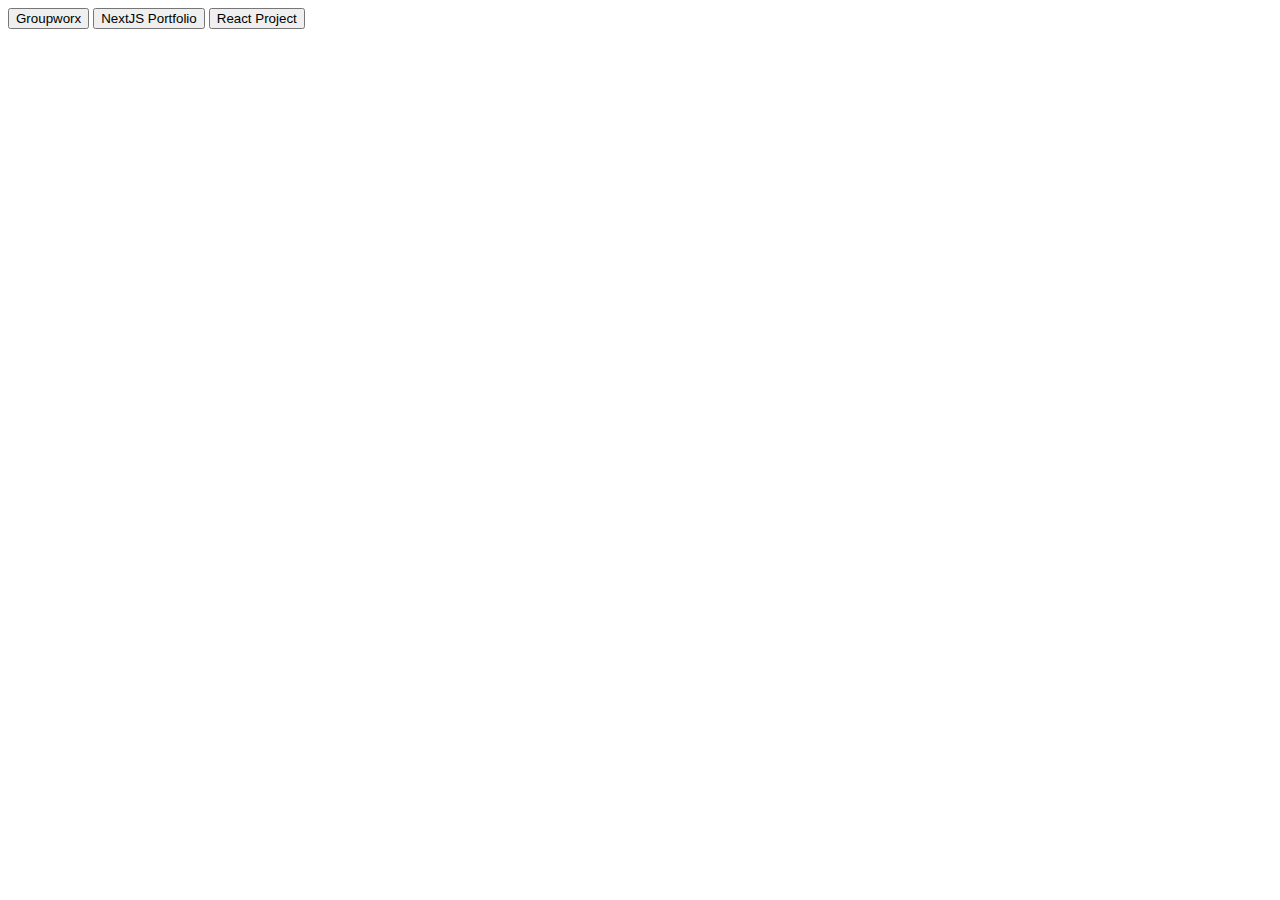
<file: component-test.html>
<!DOCTYPE html>
<html lang="en">
<head>
<meta charset="UTF-8">
<meta name="viewport" content="width=device-width, initial-scale=1.0">
<title>Toggle Divs on Button Click</title>
<style>
    .featured-showcase {
        display: none; /* Hide all divs by default */
    }

    .comp-container {
        margin: 0 auto;
        display: flex;
        width: 60%;
        height: auto;

    }

    .comp-img img {
        width: 300px;
        height: auto;
    }
</style>
</head>
<body>

<div class="featured-container">
    <div class="featured-line">
        <div class="featured-buttons">
            <button onclick="showDiv(0)">Groupworx</button>
            <button onclick="showDiv(1)">NextJS Portfolio</button>
            <button onclick="showDiv(2)">React Project</button>
        </div>
    </div>
    <div class="featured-showcase">
        <div class="comp-container">
        <div class="comp-img">
            <img src="img/celesyard.jpg" alt="image of comp">
        </div>
        <div class="text-content">
            <h1>Hello World</h1>
            <p>Content goes here, this is ontent goes hereontent goes hereontent goes here
            ontent goes hereontent goes hereontent goes hereontent goes here.
            </p>
        </div>
     </div>
    </div>
    <div class="featured-showcase">2</div>
    <div class="featured-showcase">3</div>
</div>

<script>
    var currentVisibleIndex = null;

    function showDiv(index) {
        // Get all showcase divs
        var showcaseDivs = document.querySelectorAll('.featured-showcase');
        
        // Hide the currently visible div
        if (currentVisibleIndex !== null) {
            showcaseDivs[currentVisibleIndex].style.display = 'none';
        }
        
        // Show the clicked showcase div
        showcaseDivs[index].style.display = 'block';
        
        // Update the currentVisibleIndex
        currentVisibleIndex = index;
    }
</script>

</body>
</html>
</file>
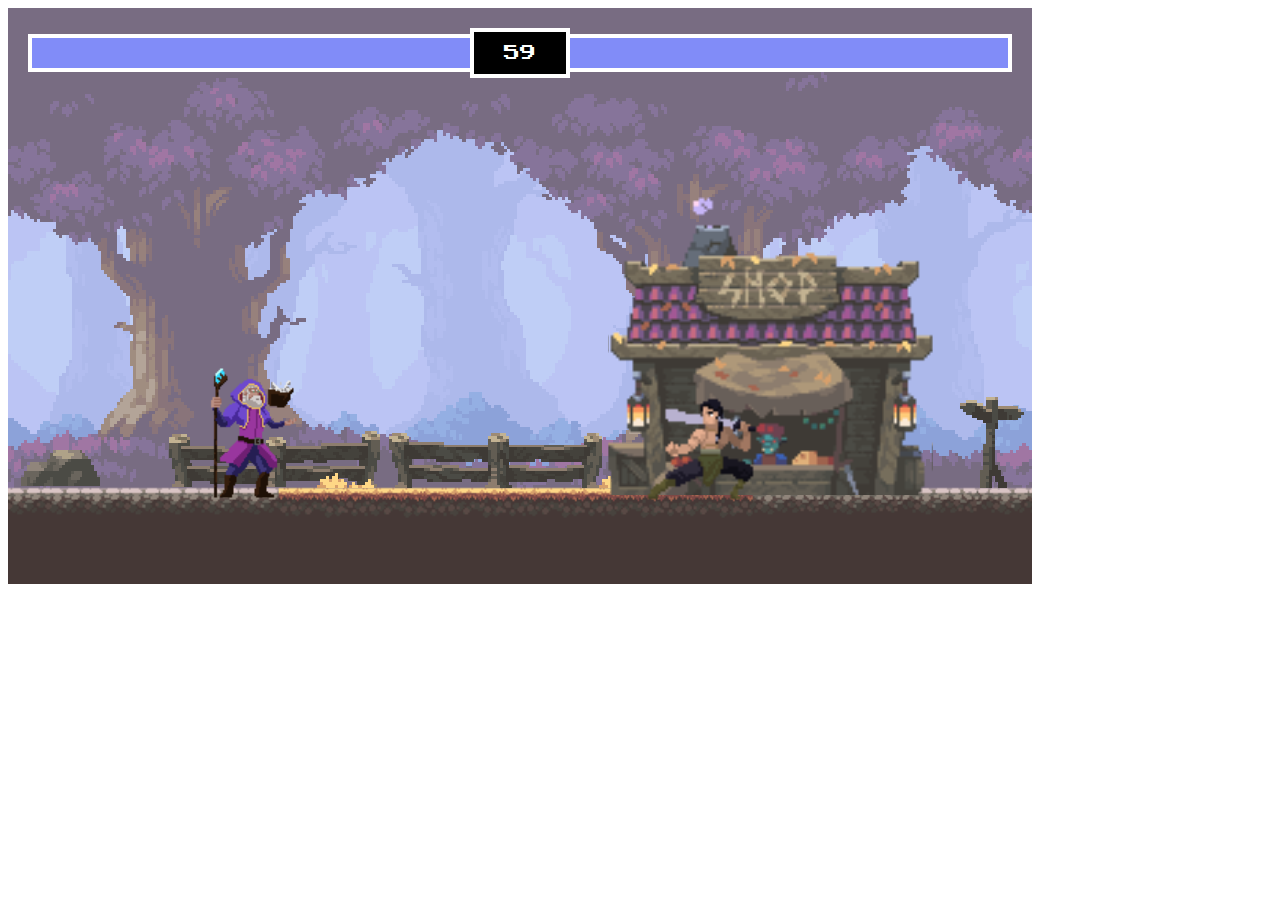
<file: ehud.html>
<head>
  <link rel="preconnect" href="https://fonts.googleapis.com" />
  <link rel="preconnect" href="https://fonts.gstatic.com" crossorigin />
  <link href="https://fonts.googleapis.com/css2?family=Press+Start+2P&display=swap" rel="stylesheet" />
  <style>
    * {
      box-sizing: border-box;
      font-family: 'Press Start 2P', cursive;
    }
  </style>
</head>
    <!-- Ehud is the leader of the 700 lefthanded people in the Benjamites, Benjamites means Sons of the righthanded, 
         the 700 was the only lefthanded people after Ehud forced all the soldiers to become lefthanded.
         it makes the percetage of 6.66 percent of the population, it was 700 from 4500 men, I'm Christian, 
         but I believe in a real dragon and a real miracle of a parting sea rather than a virus and nations at war -->
<body>

  <!-- red container div -->
  <div style="position: relative; display: inline-block">
    <!-- smaller red container div -->
    <div style="
        position: absolute;
        display: flex;
        width: 100%;
        align-items: center;
        padding: 20px;
      ">
      <!-- player health -->
      <div style="
          position: relative;
          width: 100%;
          display: flex;
          justify-content: flex-end;
          border-top: 4px solid white;
          border-left: 4px solid white;
          border-bottom: 4px solid white;
        ">
        <div style="background-color: red; height: 30px; width: 100%"></div>
        <div id="playerHealth" style="
            position: absolute;
            background: #818cf8;
            top: 0;
            right: 0;
            bottom: 0;
            width: 100%;
          "></div>
      </div>

      <!-- timer -->
      <div id="timer" style="
          background-color: black;
          width: 100px;
          height: 50px;
          flex-shrink: 0;
          display: flex;
          align-items: center;
          justify-content: center;
          color: white;
          border: 4px solid white;
        ">
        10
      </div>
      <!-- enemy health -->
      <div style="
          position: relative;
          width: 100%;
          border-top: 4px solid white;
          border-bottom: 4px solid white;
          border-right: 4px solid white;
        ">
        <div style="background-color: red; height: 30px"></div>
        <div id="enemyHealth" style="
            position: absolute;
            background: #818cf8;
            top: 0;
            right: 0;
            bottom: 0;
            left: 0;
          "></div>
      </div>
      <div></div>
    </div>
    <div id="displayText" style="
        position: absolute;
        color: white;
        align-items: center;
        justify-content: center;
        top: 0;
        right: 0;
        bottom: 0;
        left: 0;
        display: none;
      ">
      Tie
    </div>
    <div id="displayButton" style="
      position: absolute;
      color: white;
      
     
      align-items: center;
      justify-content: center;
  
      top: 510;
      right: 0;
      bottom: 0;
      left: 0;
      display: none;
    ">
      <button type="button" onClick="refreshPage()">Restart Game</button>
    </div>
    <canvas></canvas>
  </div>
  <script>
    function refreshPage() {
      window.location.reload();
    }
  </script>
  <script src="https://cdnjs.cloudflare.com/ajax/libs/gsap/3.9.1/gsap.min.js"
    integrity="sha512-H6cPm97FAsgIKmlBA4s774vqoN24V5gSQL4yBTDOY2su2DeXZVhQPxFK4P6GPdnZqM9fg1G3cMv5wD7e6cFLZQ=="
    crossorigin="anonymous" referrerpolicy="no-referrer"></script>
  <script src="js/utils.js"></script>
  <script src="js/classes.js"></script>
  <script src="index.js"></script>
</body>
</file>
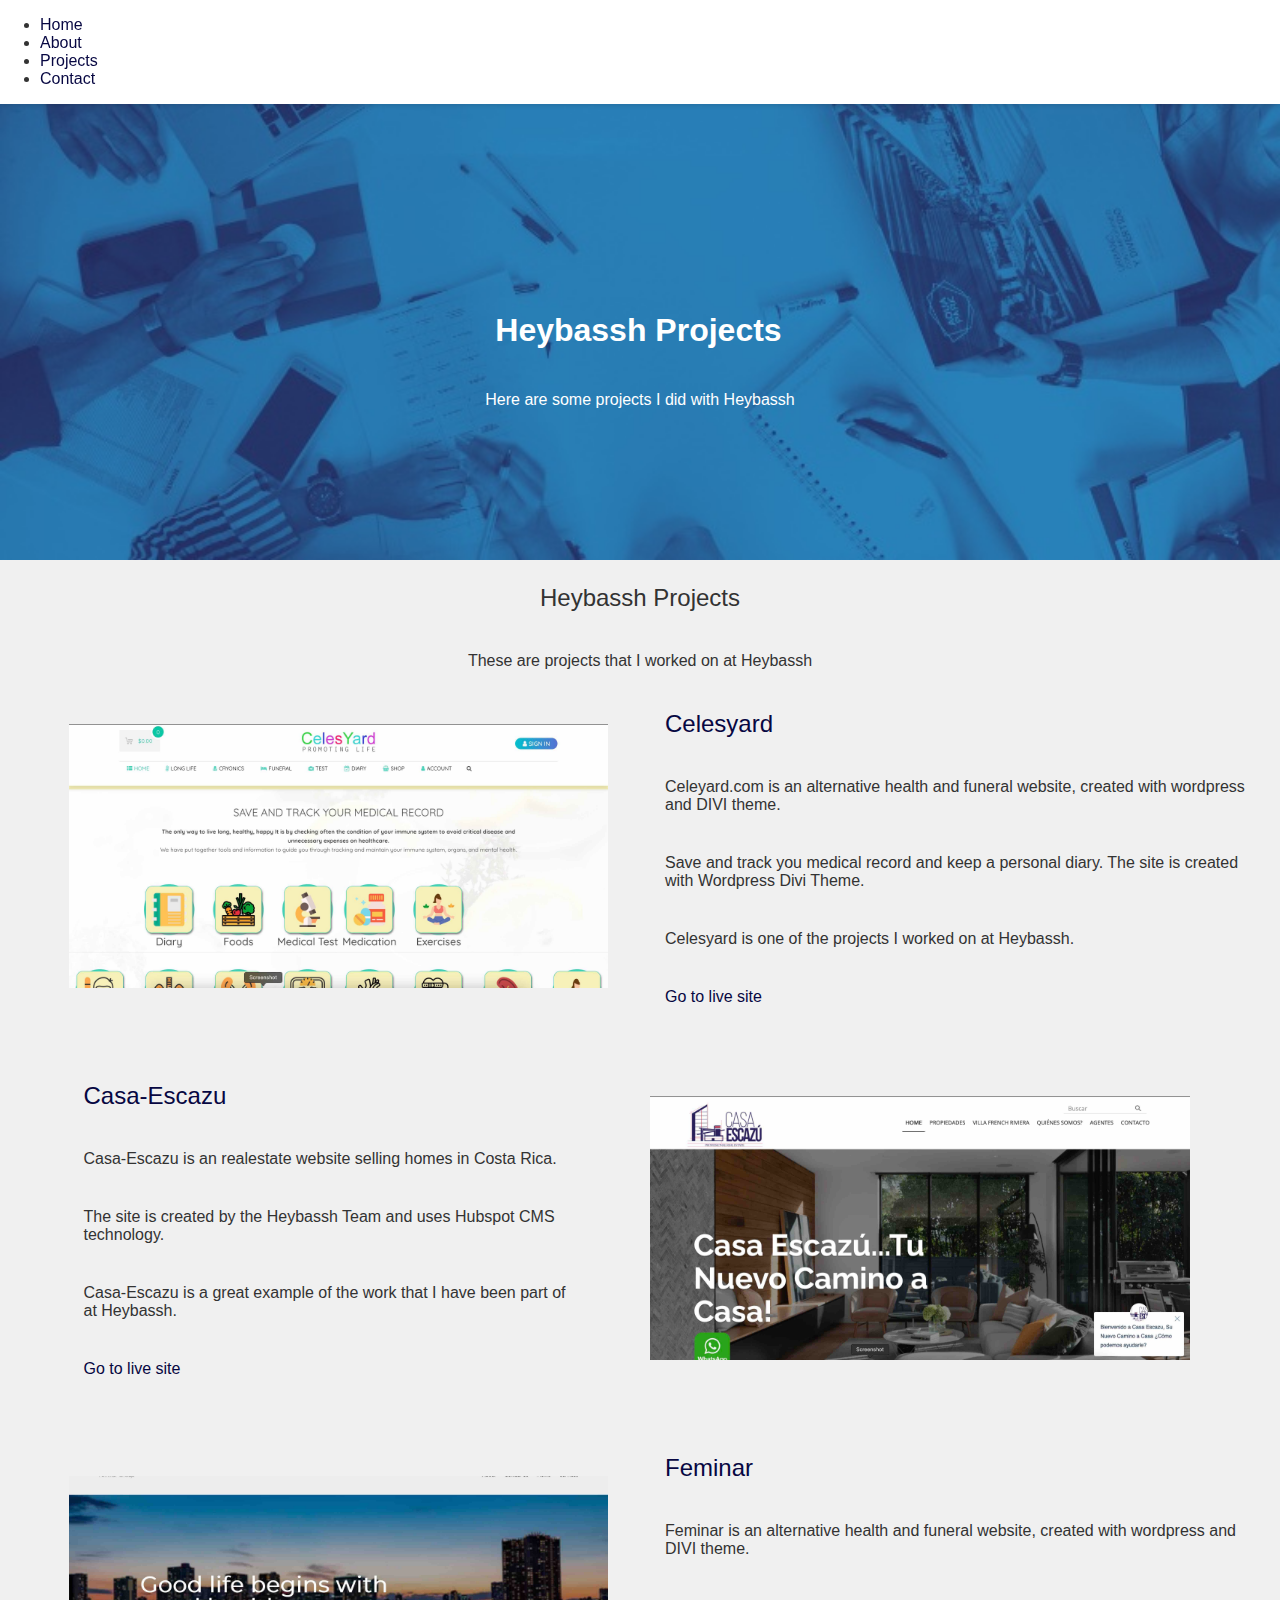
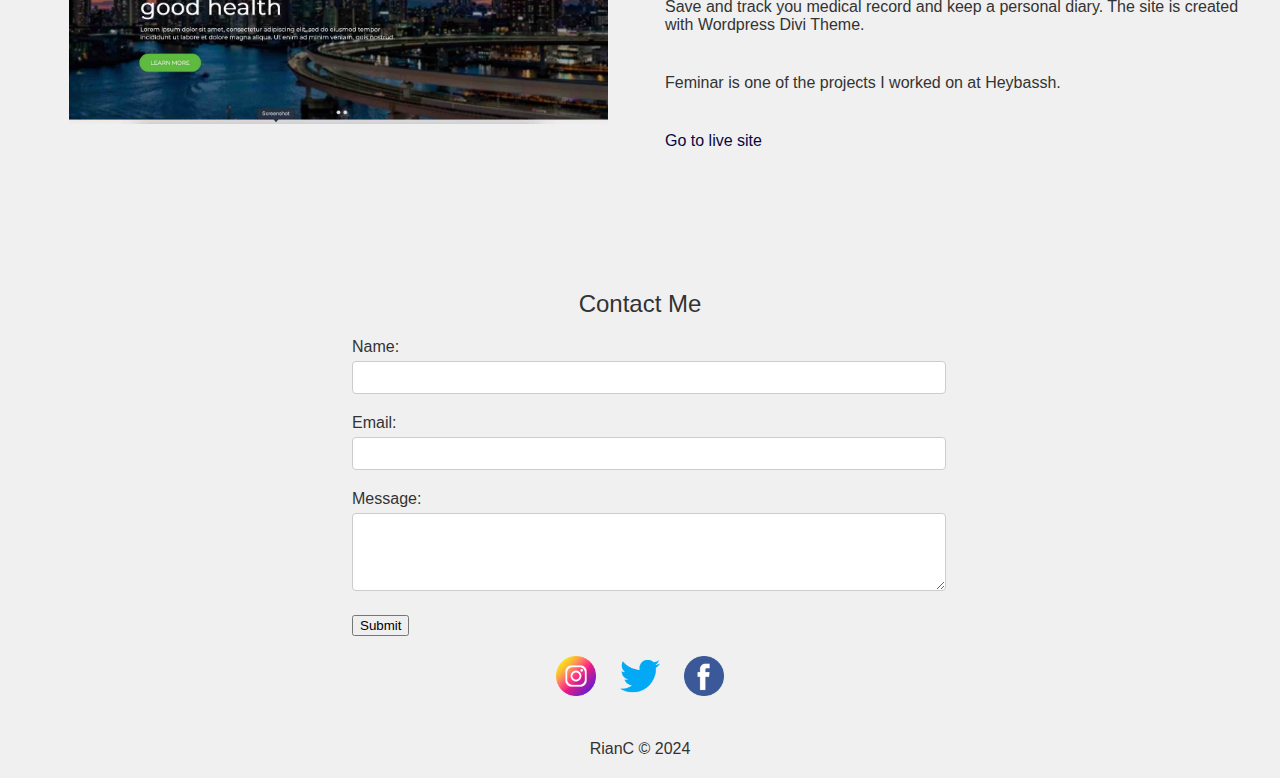
<file: heybassh.html>
<!DOCTYPE html>
<html lang="en">
<head>
<meta charset="UTF-8">
<meta name="viewport" content="width=device-width, initial-scale=1.0">
<link rel="shortcut icon" type="image/jpeg" href="img/favicon.jpeg">
<link rel="stylesheet" href="stylesheet.css">
<title>Portfolio of Rian</title>
</head>
<body>

<div class="navbar1">
    <ul>
        <li><a href="index.html">Home</a></li>
        <li><a href="aboutme.html">About</a></li>
        <li><a href="projects.html">Projects</a></li>
        <li><a href="contactme.html">Contact</a></li>
    </ul>
</div>
<div><img class="contact-img" src="img/projects.jpg" alt="projects image top"></div>
<div class="overlay-text">
    <h1>Heybassh Projects</h1>
    <p>Here are some projects I did with Heybassh</p>
  </div>

  <div><h2>Heybassh Projects</h2>
    <p>These are projects that I worked on at Heybassh</p>
    </div>
  <div class="container-centered">
<div class="container-heybassh">
    <div><img class="img-size" src="img/celesyard.jpg"></div>
    <div>
        <h2 class="align-left">
            <a href="https://celesyard.com/"> Celesyard </a>
       </h2>
       <p class="align-left">
        Celeyard.com is an alternative health and funeral website, created with wordpress and DIVI theme.
       </p>
       <p class="align-left">
        Save and track you medical record and keep a personal diary. The site is created with Wordpress Divi Theme.
       </p>
       <p class="align-left">
        Celesyard is one of the projects I worked on at Heybassh.
       </p>

   <p class="align-left"><a href="https://celesyard.com/">Go to live site</a></p></div>
</div>
</div>
<br>
<br>
<div class="container-centered">
    <div class="container-heybassh">
      
        <div>
            <h2 class="align-left1">
                <a href="https://www.casaescazu.com/"> Casa-Escazu </a>
           </h2>
           <p class="align-left1">
            Casa-Escazu is an realestate website selling homes in Costa Rica.
           </p>
           <p class="align-left1">
            The site is created by the Heybassh Team and uses Hubspot CMS technology.
           </p>
           <p class="align-left1">
            Casa-Escazu is a great example of the work that I have been part of at Heybassh.
           </p>
    
       <p class="align-left1"><a href="https://www.casaescazu.com/">Go to live site</a></p></div>
       <div><img class="img-size1" src="img/casa.jpg"></div>
    </div>
    </div>
<br>
<br>
    <div class="container-centered">
        <div class="container-heybassh">
            <div><img class="img-size" src="img/feminar.jpg"></div>
            <div>
                <h2 class="align-left">
                    <a href="https://feminar.lwacorporate.com/"> Feminar </a>
               </h2>
               <p class="align-left">
                Feminar is an alternative health and funeral website, created with wordpress and DIVI theme.
               </p>
               <p class="align-left">
                Save and track you medical record and keep a personal diary. The site is created with Wordpress Divi Theme.
               </p>
               <p class="align-left">
                Feminar is one of the projects I worked on at Heybassh.
               </p>
        
           <p class="align-left"><a href="https://feminar.lwacorporate.com/">Go to live site</a></p></div>
        </div>
        </div>

<div class="container-ct-form">

<div class="portfolio-container-form">
    <div class="container-heading">
        <h2>Contact Me</h2>
    </div>
    <div class="container-form">
        <form action="https://formspree.io/f/xeqwkvja" method="POST">
            <div class="form-group">
                <label for="name">Name:</label>
                <input type="text" id="name" name="name" required>
            </div>
            <div class="form-group">
                <label for="email">Email:</label>
                <input type="email" id="email" name="email" required>
            </div>
            <div class="form-group">
                <label for="message">Message:</label>
                <textarea id="message" name="message" rows="4" required></textarea>
            </div>
            <button type="submit">Submit</button>
        </form>
    </div>


</div>
</div>


<div class="footer-basic">
    <footer>
      <div class="social">
            <a href="https://www.instagram.com/?hl=en" target="_blank"><img class="social-icons" src="img/instagram.png"></a>
            <a href="https://twitter.com" target="_blank"><img class="social-icons" src="img/twitter.png"></a>
            <a href="https://www.facebook.com/" target="_blank"><img class="social-icons" src="img/facebook.png"></a>
        </div>
    
      <p class="copyright">RianC © 2024</p>
    </footer>
  </div>


</body>
</html>
</file>
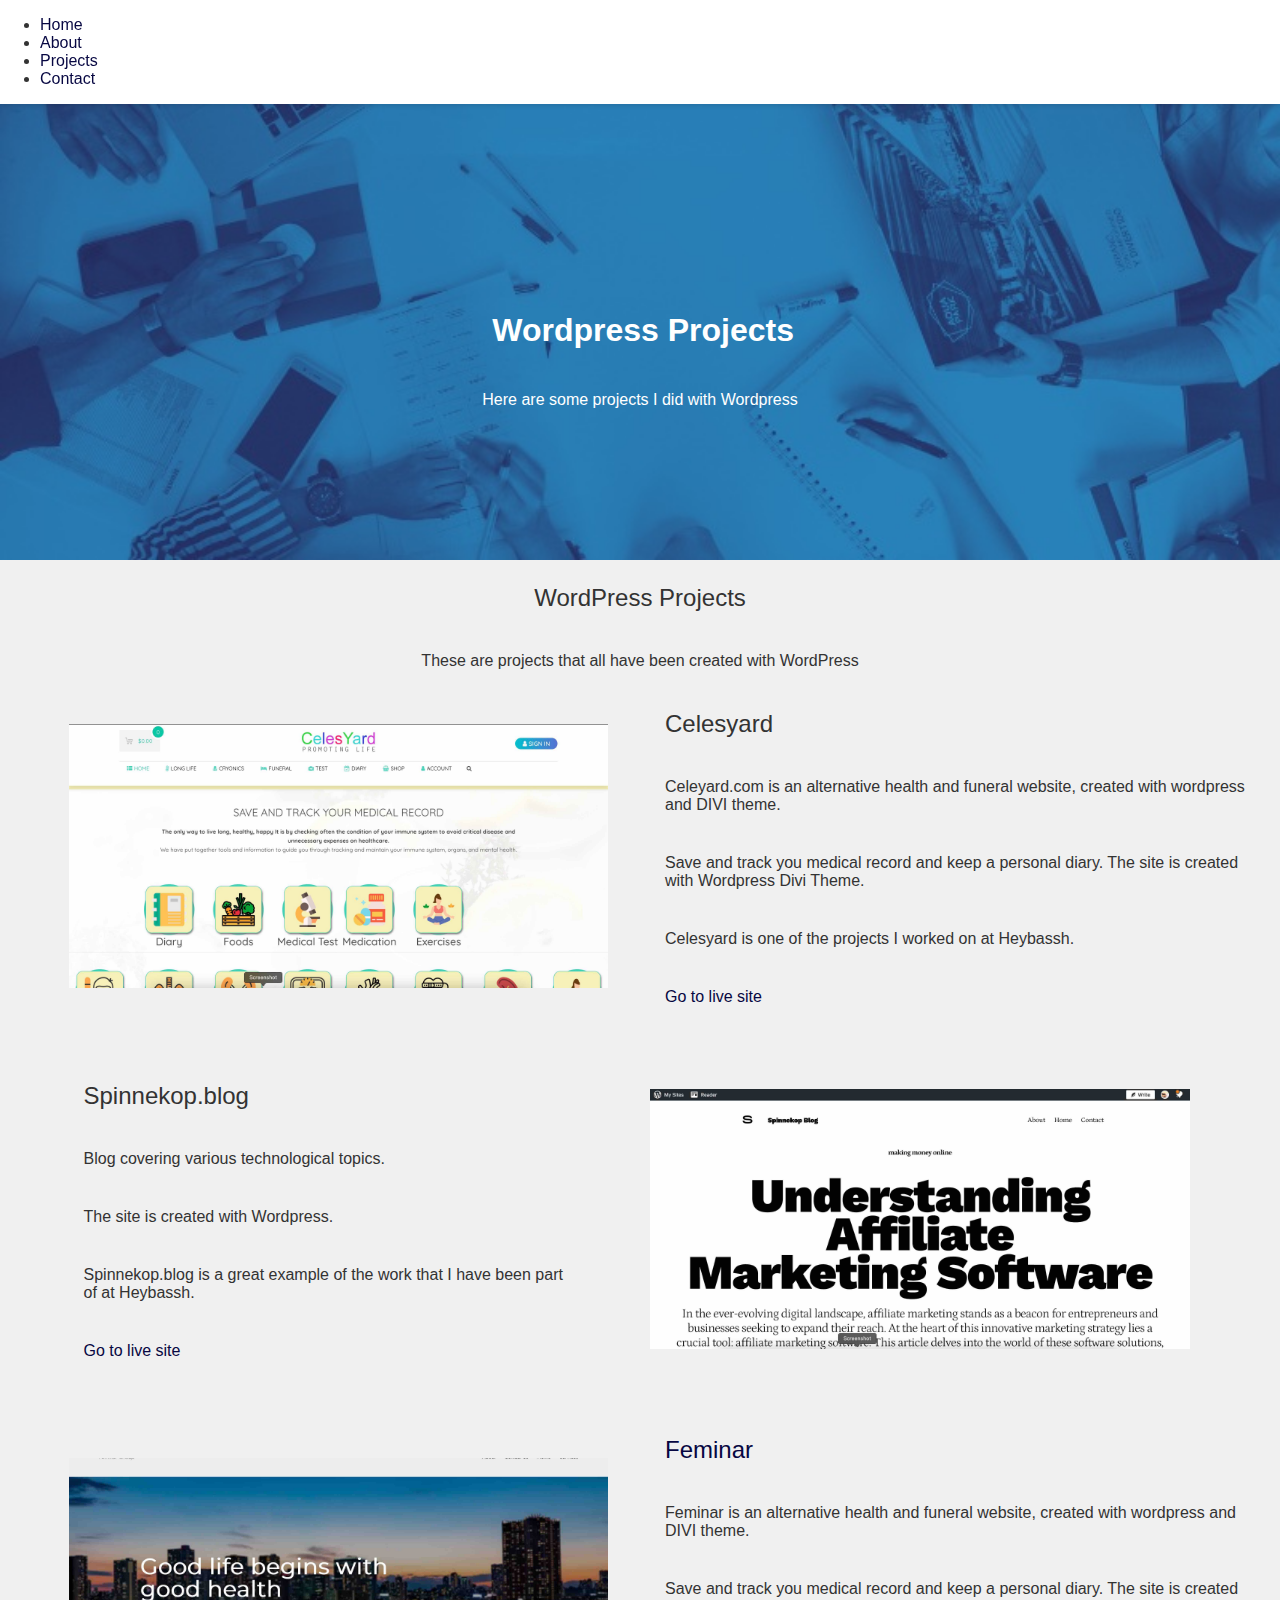
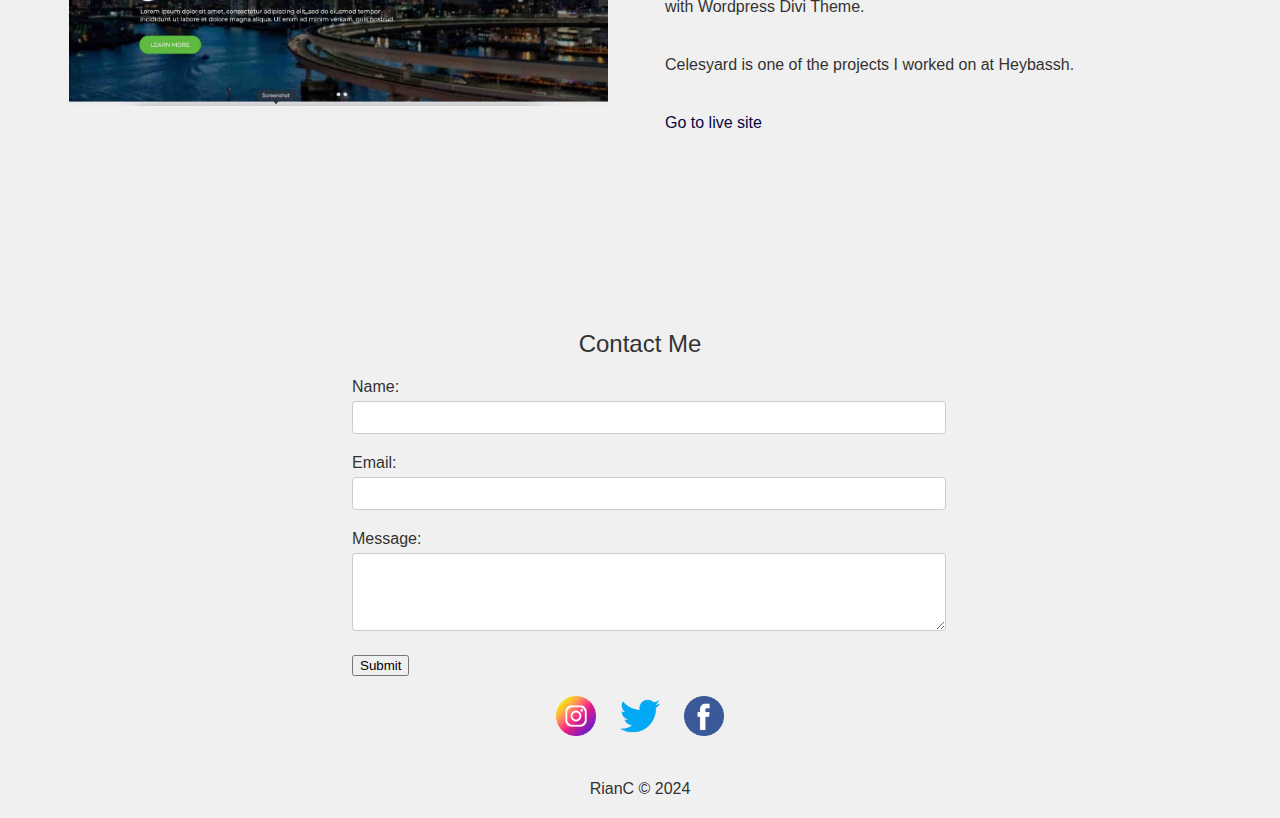
<file: wordpress.html>
<!DOCTYPE html>
<html lang="en">
<head>
<meta charset="UTF-8">
<meta name="viewport" content="width=device-width, initial-scale=1.0">
<link rel="shortcut icon" type="image/jpeg" href="img/favicon.jpeg">
<link rel="stylesheet" href="stylesheet.css">
<title>Portfolio of Rian</title>
</head>
<body>

<div class="navbar1">
    <ul>
        <li><a href="index.html">Home</a></li>
        <li><a href="aboutme.html">About</a></li>
        <li><a href="projects.html">Projects</a></li>
        <li><a href="contactme.html">Contact</a></li>
    </ul>
</div>
<div><img class="contact-img" src="img/projects.jpg" alt="projects image top"></div>
<div class="overlay-text">
    <h1>Wordpress Projects</h1>
    <p>Here are some projects I did with Wordpress</p>
  </div>

  <div><h2>WordPress Projects</h2>
<p>These are projects that all have been created with WordPress</p>
</div>
  <div class="container-centered">
<div class="container-heybassh">
    <a href="https://celesyard.com/"> <div><img class="img-size" src="img/celesyard.jpg"></div></a>
    <div>
        <h2 class="align-left">
            Celesyard
       </h2>
       <p class="align-left">
        Celeyard.com is an alternative health and funeral website, created with wordpress and DIVI theme.
       </p>
       <p class="align-left">
        Save and track you medical record and keep a personal diary. The site is created with Wordpress Divi Theme.
       </p>
       <p class="align-left">
        Celesyard is one of the projects I worked on at Heybassh.
       </p>

   <p class="align-left"><a href="https://celesyard.com/">Go to live site</a></p></div>
</div>
</div>
<br>
<br>
<div class="container-centered">
    <div class="container-heybassh">
      
        <div>
            <h2 class="align-left1">
                Spinnekop.blog
           </h2>
           <p class="align-left1">
            Blog covering various technological topics.
           </p>
           <p class="align-left1">
            The site is created with Wordpress.
           </p>
           <p class="align-left1">
            Spinnekop.blog is a great example of the work that I have been part of at Heybassh.
           </p>
    
       <p class="align-left1"><a href="https://spinnekopdotblog.wordpress.com/">Go to live site</a></p></div>
       <a href="https://spinnekopdotblog.wordpress.com/"><div><img class="img-size1" src="img/spinnekop.jpg"></div></a>
    </div>
    </div>
<br>
<br>
    <div class="container-centered">
        <div class="container-heybassh">
            <a href="https://feminar.lwacorporate.com/"> <div><img class="img-size" src="img/feminar.jpg"></div></a>
            <div>
                <h2 class="align-left">
                   <a href="https://feminar.lwacorporate.com/">Feminar</a> 
               </h2>
               <p class="align-left">
                Feminar is an alternative health and funeral website, created with wordpress and DIVI theme.
               </p>
               <p class="align-left">
                Save and track you medical record and keep a personal diary. The site is created with Wordpress Divi Theme.
               </p>
               <p class="align-left">
                Celesyard is one of the projects I worked on at Heybassh.
               </p>
        
           <p class="align-left"><a href="https://feminar.lwacorporate.com/">Go to live site</a></p></div>
        </div>
        </div>

<div class="container-ct-form">

<br>

<div class="portfolio-container-form">
    <div class="container-heading">
        <h2>Contact Me</h2>
    </div>
    <div class="container-form">
        <form action="https://formspree.io/f/xeqwkvja" method="POST">
            <div class="form-group">
                <label for="name">Name:</label>
                <input type="text" id="name" name="name" required>
            </div>
            <div class="form-group">
                <label for="email">Email:</label>
                <input type="email" id="email" name="email" required>
            </div>
            <div class="form-group">
                <label for="message">Message:</label>
                <textarea id="message" name="message" rows="4" required></textarea>
            </div>
            <button type="submit">Submit</button>
        </form>
    </div>


</div>
</div>


<div class="footer-basic">
    <footer>
      <div class="social">
            <a href="https://www.instagram.com/?hl=en" target="_blank"><img class="social-icons" src="img/instagram.png"></a>
            <a href="https://twitter.com" target="_blank"><img class="social-icons" src="img/twitter.png"></a>
            <a href="https://www.facebook.com/" target="_blank"><img class="social-icons" src="img/facebook.png"></a>
        </div>
    
      <p class="copyright">RianC © 2024</p>
    </footer>
  </div>


</body>
</html>
</file>
<file: stylesheet.css>
/* Reset default browser styles */
body {
    font-family: "Poppins", sans-serif;
    color:#333;
    background-color: #f0f0f0;
    margin: 0;
    padding: 0;
}



/* Styles for the typing animation */
#typing-text {
    font-family: "Poppins", sans-serif;
    font-stretch: expanded;
    font-weight: 100;
    font-size: 39px;
    opacity: 0;
}

/* Navbar styles */
.navbar {
    position: fixed;
    /* Fixed position at the top */
    top: 0;
    left: 0;
    width: 100%;
    background-color: #ffffff;
    box-shadow: 0 2px 4px rgba(0, 0, 0, 0.1);
    z-index: 1000;
    opacity: 0;
    transition: opacity 0.5s ease-in-out;
}

.navbar ul {
    font-family: "Poppins", sans-serif;
    font-stretch: expanded;
    font-weight: 100;
    display: flex;
    justify-content: center;
    list-style-type: none;
    padding: 0;
}

.navbar.visible {
    opacity: 1;
}

.navbar1 {
    position: fixed;
    /* Fixed position at the top */
    top: 0;
    left: 0;
    width: 100%;
    background-color: #ffffff;
    box-shadow: 0 2px 4px rgba(0, 0, 0, 0.1);
    z-index: 1000;
    opacity: 1;
    margin-bottom: 40px;
}

.navbar li {
    margin: 0 10px;
}
.navbar a {
    font-family: "Poppins", sans-serif;
    font-stretch: expanded;
    font-weight: 100;
    text-decoration: none;
    color: #333;
    font-size: 18px;
    margin: 0;
    padding: 10px;
    position: relative; /* Add position relative */
}
.navbar a {
    font-family: "Poppins", sans-serif;
    font-stretch: expanded;
    font-weight: 100;
    text-decoration: none;
    color: #333;
    font-size: 18px;
    margin: 0;
    padding: 10px;
    position: relative; /* Add position relative */
    overflow: hidden; /* Hide overflow */
}

.navbar a:hover {
    color: white;
    text-decoration: none;
}

.navbar a::after {
    content: "";
    position: absolute;
    bottom: 0;
    left: 0;
    width: 0; /* Initially set width to 0 */
    height: 100%;
    background-color: #8B0000;
    z-index: -1; /* Ensure the pseudo-element is behind the text */
    transition: width 0.3s ease; /* Add transition effect */
}

.navbar a:hover::after {
    width: calc(100% - 5px); /* Expand the background color on hover */
}

/* Add this to your stylesheet.css file */

.container {
    display: flex;
    justify-content: center;
    align-items: center;
    height: 100vh;
}

/* Add this to your stylesheet.css file */

.container {
    position: relative;
}

.two-columns {
    display: flex;
    margin: 0 auto;
    align-content: center;
    text-align: center;
    justify-content: center;
    padding-top: 50px;
}

.button-passion {
    border-radius: 50px;
    border: 0;
    width: 170px; /* Fixed width for all buttons */
    margin: 10px;
    background-color: rgb(7, 7, 66);
    color: white;
    padding: 15px 30px; 
    font-style: bold;
    font-stretch: expanded;
    transition: transform 0.3s ease; /* Add transition for transform */
}

.button-passion:hover {
    transform: scale(1.1); /* Increase scale on hover */
    background-color: #8B0000;
    cursor: pointer;
}

#portfolio-container {
    opacity: 0; /* Initially hide the element */
    transform: translateY(40px) translateX(0); /* Move the element down by 40px without any horizontal movement */
    transition: opacity 0.5s ease-in-out, transform 0.5s ease-in-out; /* Add transition effect */
}

#portfolio-container.show {
    opacity: 1;
    transform: translateY(0);
    animation: slideUp 0.5s ease-in-out;
}

@keyframes slideUp {
    from {
        opacity: 0;
        transform: translateY(40px); /* Starts from 40px below */
    }
    to {
        opacity: 1;
        transform: translateY(0); /* Moves to the original position (up) */
    }
}

.portfolio-container {
    display: flex;
    justify-content: center;
    align-items: center;
    flex-direction: column;
    text-align: center;
}

.portfolio-image-container {
    margin-bottom: 20px;
    /* Adjust as needed */
}

.portfolio-text-container {
    margin-bottom: 20px;
    /* Adjust as needed */
}

.portfolio-text-container2 {
    margin-top: 20px;
    /* Adjust as needed */
}

.portfolio-text,
.portfolio-text2 {
    color: #333;
    /* Adjust text color as needed */
    font-size: 18px;
    /* Adjust font size as needed */
}

.portfolio-text-container2 {
    margin-bottom: 40px;
    /* Add some margin to separate it from the previous content */
}

.portfolio-text-container2 {
    /* Set the height to your desired value */
    display: flex;
    justify-content: center;
    /* Center horizontally */
    align-items: center;
}

.portfolio-container-culumn4 {
    display: flex;
    flex-wrap: wrap;
    justify-content: center;
}




.container-projects {
    margin: 15px;
    text-align: center;
    width: 260px;
    min-height: 300px;
    background-color: white;
    box-shadow: 0 4px 8px rgba(0, 0, 0, 0.1);
    border-radius: 50px;
    overflow: hidden;
    /* Ensure content doesn't overflow */
}

.img-container {
    display: flex;
    align-items: center;
    justify-content: center;
    

}

.img-projects {
    max-width: 70%;
    max-height: 70%;
    width: auto;
    height: auto;
    padding: 10px;
    transition: transform 0.3s ease;


}
.img-projects:hover {
    transform: scale(1.1);

}





.column-text{
    margin-top: 10px;
    /* Adjust as needed */
    max-width: 100%;
    /* Ensures text does not extend beyond image width */
    transition: color 0.3s ease-in-out, 


}



.portfolio-text-container3 {
    display: flex;

    align-items: flex-start;
    margin: 0 auto;
    align-items: center;
    /* Align items to the top */
}

.portfolio-container-form {
    margin: 0 auto;
    align-items: center;
    width: 100%;
    /* Adjust as needed */

}

.container-form {
    margin-top: 20px;
    margin: 0 auto;
    align-items: center;
    justify-content: center;
}

a {
    text-decoration: none;
    color: rgb(7, 7, 66);
}

a:hover {
    text-decoration: underline;
    color: #8B0000
}

.container-heading {
    margin: o auto;
    text-align: center;
}

.form-group {
    margin-bottom: 20px;
}

label {
    display: block;
    margin-bottom: 5px;
}

input[type="text"],
input[type="email"],
textarea {
    width: 100%;
    padding: 8px;
    border: 1px solid #ccc;
    border-radius: 4px;
}
/* featured-showcase items */

.featured-container {
    margin: 0px auto;
    align-self: center;
    text-align: center;
    display: block;
    justify-content: center;
    
}

.featured-line {
    margin: 40px auto;
    background-color:rgb(0, 0, 0);
    height: 2px;
    width: 40%;
    padding: 0px;
}

.featured-buttons {
    padding: 2px 1px;
    margin: 10px 0px;
   
}

.featured-buttons button {
    font-family: "Poppins", sans-serif;
    font-size: 16px;
    background-color: rgb(255, 255, 255);
    color: rgb(7, 7, 66);
    cursor: pointer;
    border: 1px solid #333;
    border-radius: 3px;
}

.featured-buttons button:hover {
    background-color: rgb(211, 219, 225);
    color: rgb(0, 0, 0);
}

    .featured-showcase {
        display: none; /* Hide all divs by default */
        opacity: 0; /* Set initial opacity to 0 */
        transform: translateX(40px); /* Move the div 40px to the right */
        visibility: hidden; /* Hide the divs */
        transition: visibility 0s linear 0.5s, opacity 0.5s ease-in-out; /* Add transition for opacity */
    }

    .show {
        display: block; /* Show the div */
        visibility: visible; /* Make the div visible */
        opacity: 1; /* Set opacity to 1 */
        transform: translateX(0); /* Move the div to its original position */
        animation: slideLeft 0.5s ease-in-out; /* Apply the slide left animation */
        transition-delay: 0s; /* Remove transition delay for opacity */
    }

    @keyframes slideLeft {
        from {
            opacity: 0;
            transform: translateX(40px);
        }
        to {
            opacity: 1;
            transform: translateX(0);
        }
    }


.comp-container {
    margin: 0 auto;
    display: flex;
    width: 60%;
    height: auto;

}

.comp-img img {
    padding-top: 20px;
    width: 300px;
    height: auto;
}

.padding-spacer {
    height: 309px;

}

.comp-container button {
    display: flex; /* Use flexbox */
    justify-content: flex-start; 
    margin-left: 50px;
    padding-left: 38px;
    text-align: center;
}

.text-content p, h1 {
 text-align: left;
 margin-left: 30px;
}
.text-content h1 {
 margin-left: 45px;
}

.spacer {
    height: 50px;
    width: auto;
}
/* form */
.container-form {
    width: 45%;
    margin-bottom: 20px;

}

.img-container1 {
    position: relative;
}

.img-projects1 {
    max-width: 100%;
    height: auto;
}

.footer-basic footer {
    text-align: center;
}

.footer-basic .social a {
    display: inline-block;
    margin: 0 10px;
}

.footer-basic .list-inline {
    margin-top: 20px;
}

.footer-basic .copyright {
    margin-top: 20px;
}

.social-icons {
    width: 40px;
    height: auto;

}

.container-heading {
    margin-top: 100px;
}

.container-ct-form {
    margin-top: 40px;
}

.contact-img {
    width: 100%;
    position: relative;
}

.about-container {
    margin: 0 auto;
    text-align: center;
    padding: 40px;
}

h2 {
    font-family: "Poppins", sans-serif;
    font-stretch: expanded;
    font-weight: 100;
    margin: 0 auto;
    text-align: center;
    padding: 20px;
}

p {
    margin: 0 auto;
    text-align: center;
    padding: 20px;
}

.overlay-text {
    position: absolute;
    top: 40%;
    left: 50%;
    transform: translate(-50%, -50%);
    text-align: center;
    color: white;
}

.container-centered,
.container-heybassh {
    margin: 0 auto;
    justify-content: center;
    align-items: center;
}

.container-heybassh {
    display: grid;
    grid-template-columns: 1fr 1fr;
    grid-gap: 10px;
}

.img-size {
    width: 85%;
    padding: 5px;
    margin-left: 10%;
}

.img-size1 {
    width: 85%;
    padding: 5px;
    margin-left: 0px;
    margin-right: 10%;
}

.image-container {
    overflow: hidden;
    /* Ensures the image won't overflow its container */
    width: 500px;
    height: 350px;
    margin: 0 auto;
    justify-content: center;

}

.image-container img {
    width: 100%;
    /* Make the image fill the container */
    transition: transform 0.3s;
    /* Add smooth transition effect */
}

.image-container:hover img {
    transform: scale(1.2);
    /* Zoom in on hover */
}

.align-left {
    text-align: left;
    margin: 0 auto;
}

.align-left1 {
    text-align: left;
    margin: 0 auto;
    padding-right: 10%;
    margin-left: 10%;
}

/* WordPress Page */
.heading-section {
    margin: 0 100px;
    text-align: center;
    padding: 30px;
    margin-top: 40px;
}

/* Adjust styles for smaller screens */
@media screen and (max-width: 768px) {
    .overlay-text {
        font-size: 16px;
        /* Adjust font size for smaller screens */
        padding: 10px;
        /* Add padding for better readability */
    }

    .container-heading {
        margin-top: 40px;
    }
}


/* Adjust styles for smaller phones */
@media screen and (max-width: 480px) {
    .overlay-text {
        font-size: 14px;
        /* Further reduce font size for smaller phones */
        padding: 8px;
        position: absolute;
        top: 25%;
        left: 50%;
        transform: translate(-50%, -50%);
        text-align: center;
        color: white;
        /* Further increase padding for better readability */
    }

    .comp-container {
        margin: 0 auto;
        display: block;
        width: 60%;
        height: auto;
    
    }
    
    .comp-img img {
        padding-top: 10px;
        width: 100%;
        height: auto;
    }
    
    .padding-spacer {
        height: 100px;
    
    }
}
</file>
